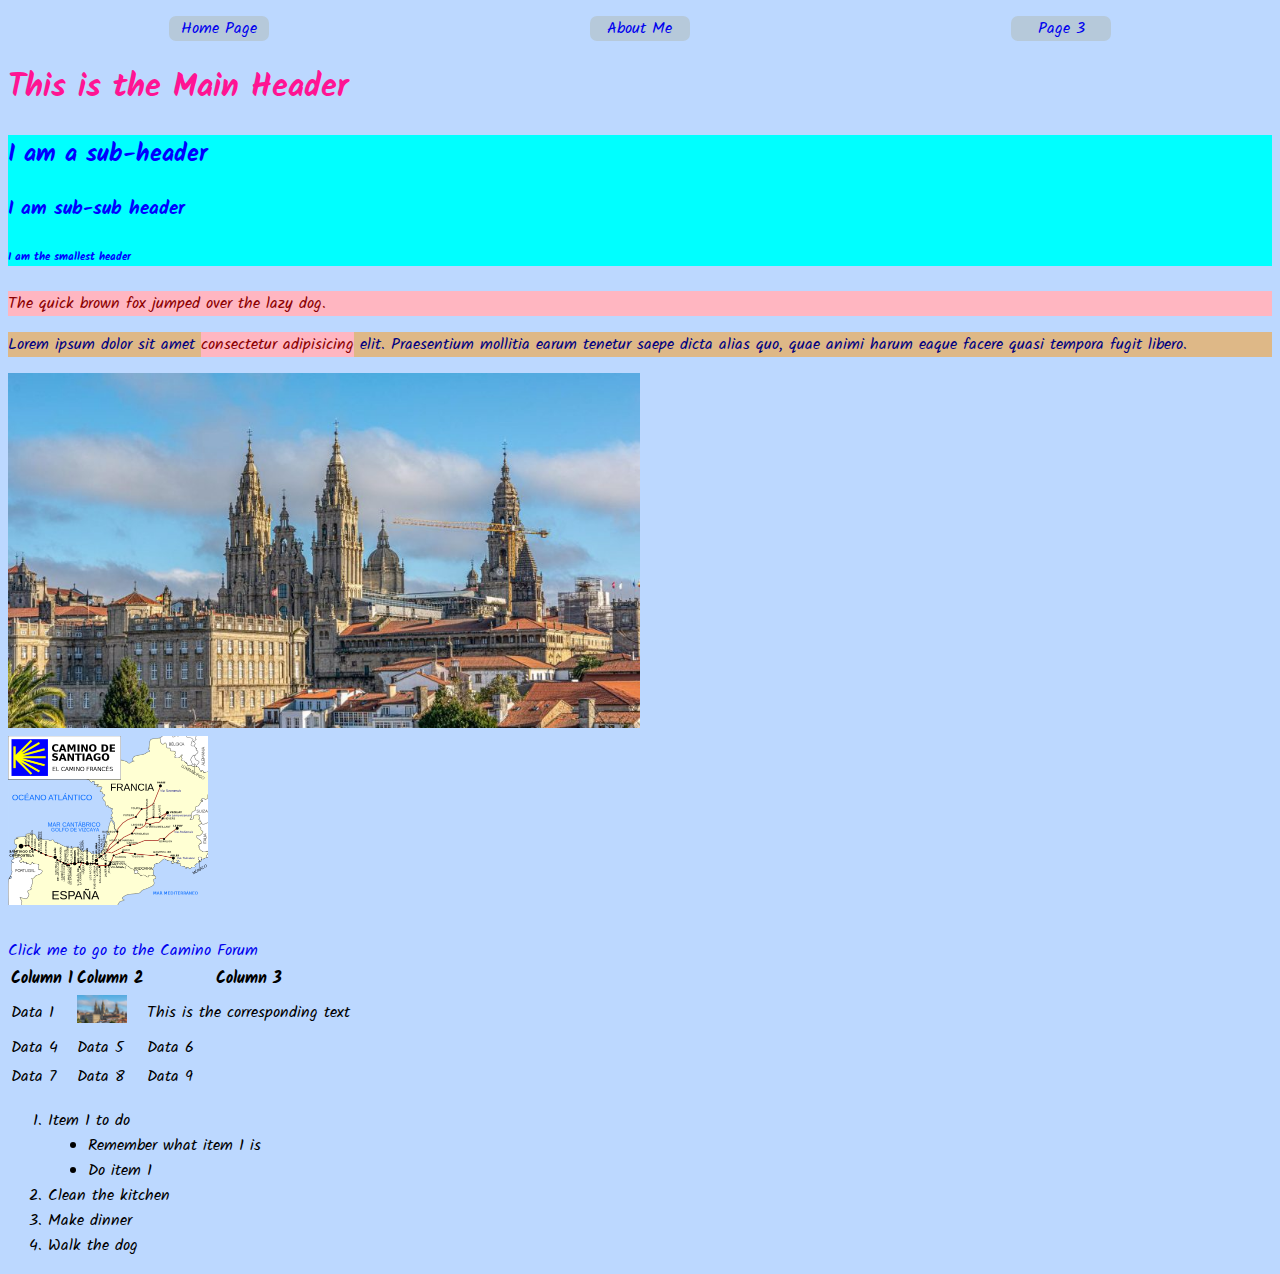
<file: index.html>
<!DOCTYPE html>
<html lang="en">
<head>
    <meta charset="UTF-8">
    <meta name="viewport" content="width=device-width, initial-scale=1.0">
    <title>Home Page</title>
    <link rel="stylesheet" href="style.css">
</head>
<body>
    <ul class="container">
        <li class="navitem" ><a href="./index.html"> Home Page</a></li>
        <li class="navitem"><a  href="./aboutme.html">About Me</a></li>
        <li class="navitem"><a  href="./page3.html">Page 3</a></li>
    </ul>
    <h1>This is the Main Header</h1>
    <div class="harry">
        <h2>I am a sub-header</h2>
        <h3>I am sub-sub header</h3>
        <h6>I am the smallest header</h6>
    </div>
    <p class="fred">The quick brown fox jumped over the lazy dog.</p>
    <p id="hermione" >Lorem ipsum dolor sit amet <span class="fred">consectetur adipisicing</span> elit. Praesentium mollitia earum tenetur saepe dicta alias quo, quae animi harum eaque facere quasi tempora fugit libero.</p>
    <a href="https://www.bbc.co.uk">  
    <img src="./santiago-compostela-galicia-4748280-823x463.jpg" width="50%" />
    </a>    
<!-- This is a comment -->
    <br/>
    <img src="./Ruta_del_Camino_de_Santiago_Frances.svg.png" width="200px" />
    <br/>
    <br/>
    <a href="https://www.caminodesantiago.me/" target="_blank" >Click me to go to the Camino Forum</a>
   
   
    <table>
        <tr>
            <th>Column 1</th>
            <th>Column 2</th>
            <th>Column 3</th>
        </tr>
        <tr>
            <td>Data 1</td>
            <td><img src="./santiago-compostela-galicia-4748280-823x463.jpg" width = "50px" /></td>
            <td>This is the corresponding text</td>
        </tr>
        <tr>
            <td>Data 4</td>
            <td>Data 5</td>
            <td>Data 6</td>
        </tr>
        <tr>
            <td>Data 7</td>
            <td>Data 8</td>
            <td>Data 9</td>
        </tr>
    </table>
   
   
    <ol>
        <li>Item 1 to do</li>
        <ul>
            <li>Remember what item 1 is</li>
            <li>Do item 1</li>
        </ul>
        <li>Clean the kitchen</li>
        <li>Make dinner</li>
        <li>Walk the dog</li>
    </ol>
</body>
</html>
</file>
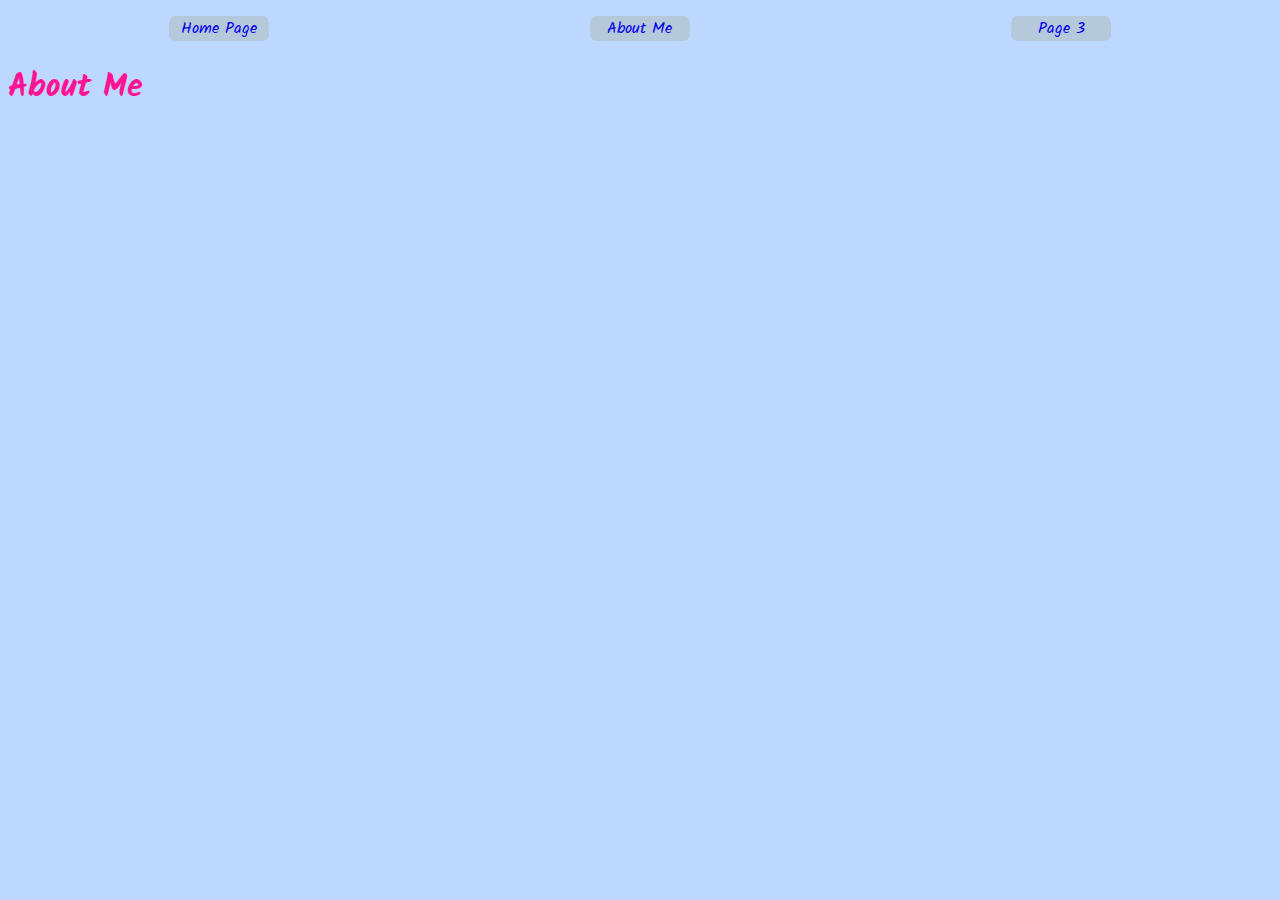
<file: aboutme.html>
<!DOCTYPE html>
<html lang="en">
<head>
    <meta charset="UTF-8">
    <meta name="viewport" content="width=device-width, initial-scale=1.0">
    <title>About Me</title>
    <link rel="stylesheet" href="style.css">
</head>
<body>
    <ul class="container">
        <li class="navitem" ><a href="./index.html"> Home Page</a></li>
        <li class="navitem"><a  href="./aboutme.html">About Me</a></li>
        <li class="navitem"><a  href="./page3.html">Page 3</a></li>
    </ul>

    <h1>About Me</h1>
</body>
</html>
</file>
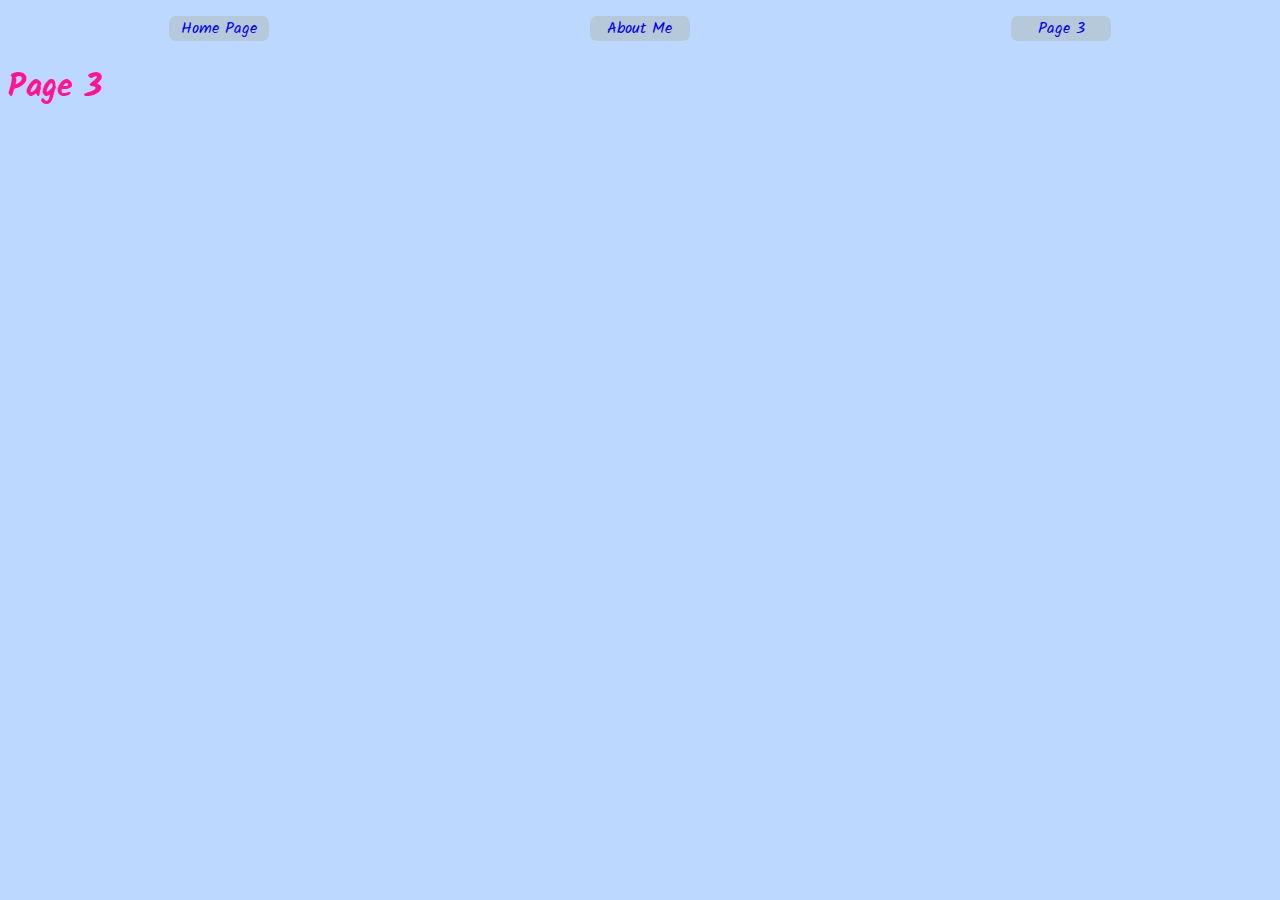
<file: page3.html>
<!DOCTYPE html>
<html lang="en">
<head>
    <meta charset="UTF-8">
    <meta name="viewport" content="width=device-width, initial-scale=1.0">
    <title>Page 3</title>
    <link rel="stylesheet" href="style.css">
</head>
<body>
    <ul class="container">
        <li class="navitem" ><a href="./index.html"> Home Page</a></li>
        <li class="navitem"><a  href="./aboutme.html">About Me</a></li>
        <li class="navitem"><a  href="./page3.html">Page 3</a></li>
    </ul>

    <h1>Page 3</h1>
</body>
</html>
</file>
<file: style.css>
@import url('https://fonts.googleapis.com/css2?family=Kalam:wght@300&display=swap');
body {
    font-family: 'Kalam', cursive;
    background-color: #bcd8ff;
}
h1 {
    color: deeppink;
}
p {
    color:mediumblue;
    background-color: bisque;
}
ul {
    list-style-type:disc;
}
a {
    text-decoration: none;
}
/* This is a comment */
.fred {
    color:darkred;
    background-color: lightpink;
}
.harry {
    color:blue;
    background-color: aqua;
}
#hermione {
    color:navy;
    background-color:burlywood;
}
.navitem {
    background-color: rgb(182, 201, 218);
    color:navy;
    border-radius: 7px;
    min-width: 100px;
    text-align: center;
    list-style-type:none;
}
.container {
    box-sizing: border-box;
    display:flex;
    flex-direction: row;
    justify-content:space-around;

    padding-left: 0px;
}
</file>
